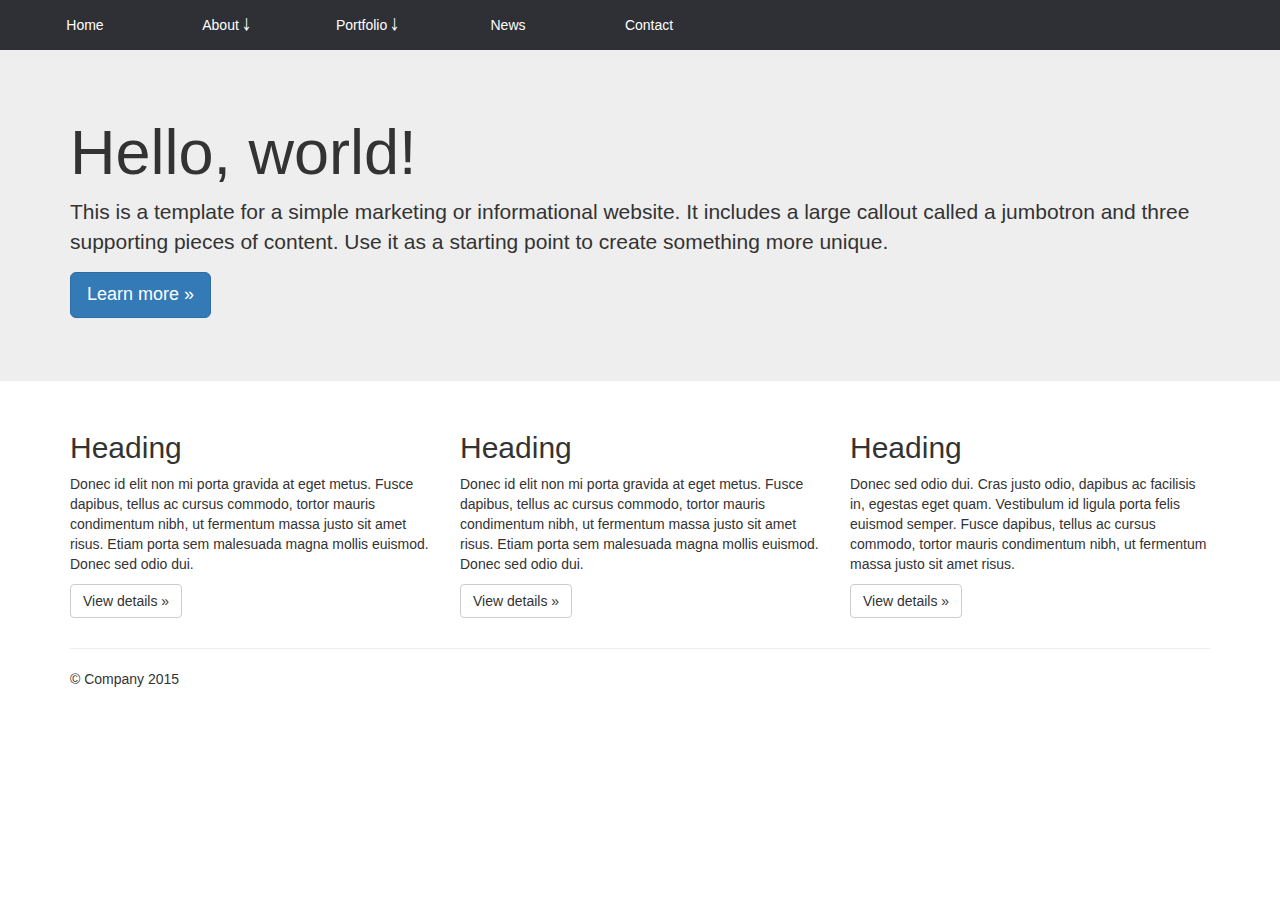
<file: Menu 2/initializr 10.28.14 AM/index.html>
<!doctype html>
<html class="no-js" lang="">
    <head>
        <meta charset="utf-8">
        <meta http-equiv="X-UA-Compatible" content="IE=edge,chrome=1">
        <title></title>
        <meta name="description" content="">
        <meta name="viewport" content="width=device-width, initial-scale=1">

        <link rel="stylesheet" href="css/bootstrap.min.css">
        <style>
            body {

                padding-bottom: 20px;
            }
        </style>
        <ootstrap-themlink rel="stylesheet" href="css/be.min.css">
        <link rel="stylesheet" href="css/main.css">

        <script src="js/vendor/modernizr-2.8.3-respond-1.4.2.min.js"></script>
    </head>
    <body>
        <!--[if lt IE 8]>
            <p class="browserupgrade">You are using an <strong>outdated</strong> browser. Please <a href="http://browsehappy.com/">upgrade your browser</a> to improve your experience.</p>
        <![endif]-->
<div class="container-fluid">
<div class="row navstrip">
<div class="col-md-8">


          <nav>
            <label for="show-menu" class="show-menu">&#9776; Menu</label>
            <input type="checkbox" id="show-menu" role="button">
                <ul id="menu">
                  <li><a href="#">Home</a></li>
                  <li>
                    <a href="#">About ￬</a>
                          <ul class="dropdown">
                            <li><a href="#">Who We Are</a></li>
                            <li><a href="#">What We Do</a></li>
                          </ul>
                  </li>
                  <li>
                    <a href="#">Portfolio ￬</a>
                    <ul class="dropdown">
                      <li><a href="#">Photography</a></li>
                      <li><a href="#">Interface Design</a></li>
                      <li><a href="#">Illustration</a></li>
                    </ul>
                  </li>
                  <li><a href="#">News</a></li>
                  <li><a href="#">Contact</a></li>
                </ul>

          </nav>

</div>
</div>
</div>


</header>

    <!-- Main jumbotron for a primary marketing message or call to action -->
    <div class="jumbotron">
      <div class="container">
        <h1>Hello, world!</h1>
        <p>This is a template for a simple marketing or informational website. It includes a large callout called a jumbotron and three supporting pieces of content. Use it as a starting point to create something more unique.</p>
        <p><a class="btn btn-primary btn-lg" href="#" role="button">Learn more &raquo;</a></p>
      </div>
    </div>

    <div class="container">
      <!-- Example row of columns -->
      <div class="row">
        <div class="col-md-4">
          <h2>Heading</h2>
          <p>Donec id elit non mi porta gravida at eget metus. Fusce dapibus, tellus ac cursus commodo, tortor mauris condimentum nibh, ut fermentum massa justo sit amet risus. Etiam porta sem malesuada magna mollis euismod. Donec sed odio dui. </p>
          <p><a class="btn btn-default" href="#" role="button">View details &raquo;</a></p>
        </div>
        <div class="col-md-4">
          <h2>Heading</h2>
          <p>Donec id elit non mi porta gravida at eget metus. Fusce dapibus, tellus ac cursus commodo, tortor mauris condimentum nibh, ut fermentum massa justo sit amet risus. Etiam porta sem malesuada magna mollis euismod. Donec sed odio dui. </p>
          <p><a class="btn btn-default" href="#" role="button">View details &raquo;</a></p>
       </div>
        <div class="col-md-4">
          <h2>Heading</h2>
          <p>Donec sed odio dui. Cras justo odio, dapibus ac facilisis in, egestas eget quam. Vestibulum id ligula porta felis euismod semper. Fusce dapibus, tellus ac cursus commodo, tortor mauris condimentum nibh, ut fermentum massa justo sit amet risus.</p>
          <p><a class="btn btn-default" href="#" role="button">View details &raquo;</a></p>
        </div>
      </div>

      <hr>

      <footer>
        <p>&copy; Company 2015</p>
      </footer>
    </div> <!-- /container -->        <script src="http://ajax.googleapis.com/ajax/libs/jquery/1.11.2/jquery.min.js"></script>
        <script>window.jQuery || document.write('<script src="js/vendor/jquery-1.11.2.min.js"><\/script>')</script>

        <script src="js/vendor/bootstrap.min.js"></script>

        <script src="js/main.js"></script>

        <!-- Google Analytics: change UA-XXXXX-X to be your site's ID. -->
        <script>
            (function(b,o,i,l,e,r){b.GoogleAnalyticsObject=l;b[l]||(b[l]=
            function(){(b[l].q=b[l].q||[]).push(arguments)});b[l].l=+new Date;
            e=o.createElement(i);r=o.getElementsByTagName(i)[0];
            e.src='http://www.google-analytics.com/analytics.js';
            r.parentNode.insertBefore(e,r)}(window,document,'script','ga'));
            ga('create','UA-XXXXX-X','auto');ga('send','pageview');
        </script>
    </body>
</html>
</file>
<file: Menu 2/initializr 10.28.14 AM/css/main.css>
/*Strip the ul of padding and list styling*/

.navstrip{
  height: 50px;
  background-color: #2f3036;
}
nav ul {
  list-style-type:none;
  margin:0;
  padding:0;
  position: absolute;
  width: 100%;
}

/*Create a horizontal list with spacing*/
nav li {
  display:inline-block;
  float: left;
  margin-right: 1px;
}

/*Style for menu links*/
nav li a {
  display:block;
  min-width:140px;
  height: 50px;
  text-align: center;
  line-height: 50px;
  font-family: "Helvetica Neue", Helvetica, Arial, sans-serif;
  color: #fff;
  background: #2f3036;
  text-decoration: none;
}

/*Hover state for top level links*/
nav li:hover a {
  background: #19c589;
}

/*Style for dropdown links*/
nav li:hover ul a {
  background: #f3f3f3;
  color: #2f3036;
  height: 40px;
  line-height: 40px;
}

/*Hover state for dropdown links*/
nav li:hover ul a:hover {
  background: #19c589;
  color: #fff;
}

/*Hide dropdown links until they are needed*/
nav li ul {
  display: none;
}

/*Make dropdown links vertical*/
nav li ul li {
  display: block;
  float: none;
}

/*Prevent text wrapping*/
nav li ul li a {
  width: auto;
  min-width: 100px;
  padding: 0 20px;
  white-space: nowrap;
}

/*Display the dropdown on hover*/
nav ul li a:hover + .dropdown, .dropdown:hover {
  display: block;
}

/*Style 'show menu' label button and hide it by default*/
nav .show-menu {
  font-family: "Helvetica Neue", Helvetica, Arial, sans-serif;
  text-decoration: none;
  color: #fff;
  background: #19c589;
  text-align: center;
  padding: 10px 0;
  display: none;
  height: 50px;
  font-size: 1.5em;
}

nav .show-menu:before{
  width: 30px;
  height: 30px;
  position: absolute;
  top: 0;
  left: 0;
  content: "";
}

/*Hide checkbox*/
nav input[type=checkbox]{
    display: none;
    -webkit-appearance: none;
}

/*Show menu when invisible checkbox is checked*/
nav input[type=checkbox]:checked ~ #menu{
    display: block;
}


/*Responsive Styles*/

@media screen and (max-width : 760px){
  /*Make dropdown links appear inline*/

  .navstrip{
    background-color: #19c589;
  }
  nav ul {
    position: absolute;
    left: 0;
    width: 100%;
    display: none;
  }
  /*Create vertical spacing*/
  nav li {
    // margin-bottom: 1px;
  }
  /*Make all menu links full width*/
  nav ul li, li a {
    width: 100%;
  }
  /*Display 'show menu' link*/
  nav .show-menu {
    display:block;
  }
}
</file>
